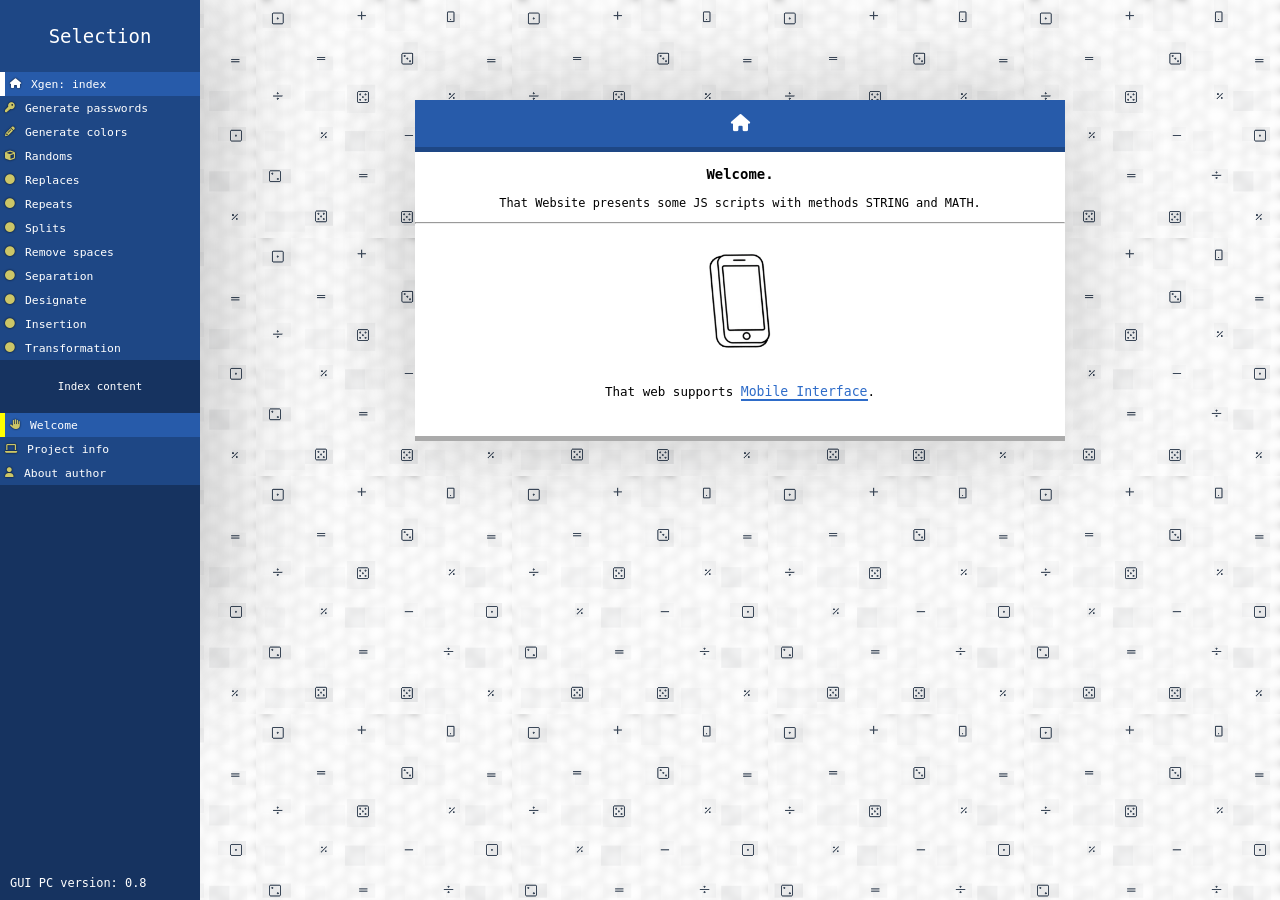
<file: index.html>
<!DOCTYPE html>
<html lang="en">
<head>
    <meta charset="UTF-8">
    <title>Xgen: index</title>
    <link rel="stylesheet" href="css/design.css">
    <link rel="stylesheet" href="css/media.css">
    <link rel="stylesheet" href="css/keyframes.css">

    <!-- SYMBOLS/EMOTICONS PACK -->
    <link rel="stylesheet" href="https://cdnjs.cloudflare.com/ajax/libs/font-awesome/6.5.0/css/all.min.css">
    <link rel="icon" type="image/x-icon" href="icon/icon-2.ico">
</head>
<body>
    <div id="root">

        <!-- PC VERSION MENU -->
        <div class="--navigation prevent-select">

            <div class="--navigation-header">Selection</div>

            <a class="--navigation-button" style="background-color: var(--color-600); border-left: 5px solid white;" href="#">
                <span class="emoticon-blue">
                    <i class="fa-solid fa-house" style="color: white"></i>
                </span>
                <span class="text-content-button" id="location-name"></span>
            </a>

            <a class="--navigation-button" href="deepsites/password-generator.html">
                <div class="-info-content">
                    <div class="info-symbol-box"><span>Methods:<br>Math.random()<br>Math.floor()</span></div>
                    <i class="fa-solid fa-info info-symbol"></i>
                </div>
                <span class="emoticon-yellow">
                    <i class="fa-solid fa-key"></i>
                </span>
                <span class="text-content-button">Generate passwords</span>
            </a>

            <a class="--navigation-button" href="deepsites/colors-generator.html">
            <div class="-info-content">
                    <div class="info-symbol-box"><span>Methods:<br>Math.random()<br>Math.floor()</span></div>
                    <i class="fa-solid fa-info info-symbol"></i>
                </div>
                <span class="emoticon-yellow">
                    <i class="fa-solid fa-pencil"></i>
                </span>
                <span class="text-content-button">Generate colors</span>
            </a>

            <a class="--navigation-button" href="deepsites/randoms.html">
                <div class="-info-content">
                    <div class="info-symbol-box"><span>Methods:<br>Math.random()<br>Math.floor()</span></div>
                    <i class="fa-solid fa-info info-symbol"></i>
                </div>
                <span class="emoticon-yellow">
                    <i class="fa-solid fa-cube"></i>
                </span>
                <span class="text-content-button">Randoms</span>
            </a>

<!--             <div style="width: auto; height: 50px; background-color: var(--color-800)"></div> -->

            <a class="--navigation-button" href="deepsites/replaces.html">
                <div class="-info-content">
                    <div class="info-symbol-box"><span>Methods:<br>Replace()<br>ReplaceAll()</span></div>
                    <i class="fa-solid fa-info info-symbol"></i>
                </div>
                <span class="emoticon-yellow">
                    <i class="fa-solid fa-circle"></i>
                </span>
                <span class="text-content-button">Replaces</span>
            </a>

            <a class="--navigation-button" href="#">
                <div class="-info-content">
                    <div class="info-symbol-box"><span>Methods:<br>Repeat()</span></div>
                    <i class="fa-solid fa-info info-symbol"></i>
                </div>
                <span class="emoticon-yellow">
                    <i class="fa-solid fa-circle"></i>
                </span>
                <span class="text-content-button">Repeats</span>
            </a>

            <a class="--navigation-button" href="#">
                <div class="-info-content">
                    <div class="info-symbol-box"><span>Methods:<br>Contact()</span></div>
                    <i class="fa-solid fa-info info-symbol"></i>
                </div>
                <span class="emoticon-yellow">
                    <i class="fa-solid fa-circle"></i>
                </span>
                <span class="text-content-button">Splits</span>
            </a>

            <a class="--navigation-button" href="#">
                <div class="-info-content">
                    <div class="info-symbol-box"><span>Methods:<br>Trim()<br>TrimStart()<br>TrimEnd()</span></div>
                    <i class="fa-solid fa-info info-symbol"></i>
                </div>
                <span class="emoticon-yellow">
                    <i class="fa-solid fa-circle"></i>
                </span>
                <span class="text-content-button">Remove spaces</span>
            </a>
            <a class="--navigation-button" href="#">
                <div class="-info-content">
                    <div class="info-symbol-box"><span>Methods:<br>Split()</span></div>
                    <i class="fa-solid fa-info info-symbol"></i>
                </div>
                <span class="emoticon-yellow">
                    <i class="fa-solid fa-circle"></i>
                </span>
                <span class="text-content-button">Separation</span>
            </a>
            <a class="--navigation-button" href="#">
                <div class="-info-content">
                    <div class="info-symbol-box"><span>Methods:<br>Slice()</span></div>
                    <i class="fa-solid fa-info info-symbol"></i>
                </div>
                <span class="emoticon-yellow">
                    <i class="fa-solid fa-circle"></i>
                </span>
                <span class="text-content-button">Designate</span>
            </a>
            <a class="--navigation-button" href="#">
                <div class="-info-content">
                    <div class="info-symbol-box"><span>Methods:<br>PadStart()<br>PadEnd()</span></div>
                    <i class="fa-solid fa-info info-symbol"></i>
                </div>
                <span class="emoticon-yellow">
                    <i class="fa-solid fa-circle"></i>
                </span>
                <span class="text-content-button">Insertion</span>
            </a>

            <a class="--navigation-button" href="#">
                <div class="-info-content">
                    <div class="info-symbol-box"><span>:<br>toUpperCase()<br>toLowerCase()</span></div>
                    <i class="fa-solid fa-info info-symbol"></i>
                </div>
                <span class="emoticon-yellow">
                    <i class="fa-solid fa-circle"></i>
                </span>
                <span class="text-content-button">Transformation</span>
            </a>

            <div class="--navigation-index-content" style="width: auto; padding: 20px; background-color: var(--color-800); color: white; text-align: center;">Index content</div>

            <a class="--navigation-button" id="bookmark-1">
                <span class="emoticon-yellow">
                    <i class="fa-solid fa-hand"></i>
                </span>
                <span class="text-content-button">Welcome</span>
            </a>

            <a class="--navigation-button" id="bookmark-2">
                <span class="emoticon-yellow">
                    <i class="fa-solid fa-laptop"></i>
                </span>
                <span class="text-content-button">Project info</span>
            </a>

            <a class="--navigation-button" id="bookmark-3">
                <span class="emoticon-yellow">
                    <i class="fa-solid fa-user"></i>
                </span>
                <span class="text-content-button">About author</span>
            </a>

            <div class="--navigation-cuts" style="width: auto; height: 170px; background-color: var(--color-800)"></div>


            <div class="--navigation-background-panel">
                <div class="--navigation-gui-info">
                    <span id="version-pc"></span>
                </div>
            </div>

        </div>

        <!-- MOBLIE VERSION MENU -->
        <div class="--navigation-moblie prevent-select" id="window-menu">

            <div class="--navigation-mobile-header">Selection</div>

            <div class="--navigation-mobile-close-button" onclick="MenuClose()">
                <i class="fa-solid fa-close"></i>
                <span class="text-content-button">Close menu</span>
            </div>

            <a class="--navigation-mobile-button" style="background-color: var(--color-600); border-left: 5px solid white;" href="#">
                <span class="emoticon-blue">
                    <i class="fa-solid fa-circle" style="color: white"></i>
                </span>
                <span class="text-content-button" id="mobile-location-name"></span>
            </a>

            <a class="--navigation-mobile-button" href="deepsites/password-generator.html">
                <span class="emoticon-yellow">
                    <i class="fa-solid fa-key"></i>
                </span>
                <span class="text-content-button">Generate passwords</span>
            </a>

            <a class="--navigation-mobile-button" href="deepsites/colors-generator.html">
                <span class="emoticon-yellow">
                    <i class="fa-solid fa-pencil"></i>
                </span>
                <span class="text-content-button">Generate colors</span>
            </a>

            <a class="--navigation-mobile-button" href="deepsites/randoms.html">
                <span class="emoticon-yellow">
                    <i class="fa-solid fa-cube"></i>
                </span>
                <span class="text-content-button">Random words</span>
            </a>

            <div style="width: auto; height: 50px; background-color: var(--color-800)"></div>

            <a class="--navigation-mobile-button" href="#">
                <span class="emoticon-yellow">
                    <i class="fa-solid fa-circle"></i>
                </span>
                <span class="text-content-button">Replaces</span>
            </a>

            <a class="--navigation-mobile-button" href="#">
                <span class="emoticon-yellow">
                    <i class="fa-solid fa-circle"></i>
                </span>
                <span class="text-content-button">Repeats</span>
            </a>

            <a class="--navigation-mobile-button" href="#">
                <span class="emoticon-yellow">
                    <i class="fa-solid fa-circle"></i>
                </span>
                <span class="text-content-button">Splits</span>
            </a>

            <div style="width: auto; height: 50px; background-color: var(--color-800)"></div>

            <a class="--navigation-mobile-button" id="bookmark-mobile-1">
                <span class="emoticon-yellow">
                    <i class="fa-solid fa-hand"></i>
                </span>
                <span class="text-content-button">Welcome</span>
            </a>

            <a class="--navigation-mobile-button" id="bookmark-mobile-2">
                <span class="emoticon-yellow">
                    <i class="fa-solid fa-laptop"></i>
                </span>
                <span class="text-content-button">Project info</span>
            </a>

            <a class="--navigation-mobile-button" id="bookmark-mobile-3">
                <span class="emoticon-yellow">
                    <i class="fa-solid fa-user"></i>
                </span>
                <span class="text-content-button">About author</span>
            </a>

            <div class="--navigation-mobile-gui-info">
                <span id="version-mobile"></span>
            </div>

        </div>

        <!-- INDEX -->
        <div class="--index-page">
            <div class="--index-container" id="page-1" style="display: block">
                <div class="--index-page-header-box prevent-select"><i class="fa-solid fa-house --header-box-float-right" style="color: white;"></i>
                    <div class="--navigation-mobile-open-button" onclick="MenuOpen()">
                        <i class="fa-solid fa-book"></i>
                    </div>
                </div>

                <div class="--index-content-box prevent-select">

                    <h3>Welcome.</h3>
                    <p>That Website presents some JS scripts with methods STRING and MATH.</p>
                    <hr>
                    <div class="--index-pc-info">
                        <img src="img/smartphone.png">
                        <p>That web supports <span class="light-text">Mobile Interface</span>.</p>
                    </div>
                </div>
            </div>

            <div class="--index-container" id="page-2" style="display: none">
                <div class="--index-page-header-box prevent-select"><i class="fa-solid fa-house --header-box-float-right" style="color: white;"></i>
                    <div class="--navigation-mobile-open-button" onclick="MenuOpen()">
                        <i class="fa-solid fa-book"></i>
                    </div>
                </div>

                <div class="--index-content-box prevent-select">

                    <h3>About Project</h3>
                    <p>Project make for <span class="light-text">Websites Lessons</span>.</p>
                    <p>Time of making:  <i id="project-make-time"></i>.</p>
                </div>
            </div>

            <div class="--index-container" id="page-3" style="display: none">
                <div class="--index-page-header-box prevent-select"><i class="fa-solid fa-user --header-box-float-right" style="color: white;"></i>
                    <div class="--navigation-mobile-open-button" onclick="MenuOpen()">
                        <i class="fa-solid fa-book"></i>
                    </div>
                </div>

                <div class="--index-content-box prevent-select">
                    <p>Website made by <b>Etniqelios</b></p>
                    <p style="text-align: left; padding-left: 25px;">Contact:</p>
                    <p style="align-items: center; display: flex; justify-content: left; padding-left: 25px;">
                        <img src="img/fluxer.png" alt="Fluxer" title="Fluxer" width="25px;">
                        <span style="margin-left: 5px;">etniqelios#9593</span>
                    </p>
                    <p style="align-items: center; display: flex; justify-content: left; padding-left: 25px;">
                        <img src="img/protonmail.png" alt="Proton Mail" title="Fluxer" width="25px;">
                        <span style="margin-left: 5px;"><a href="mailto:unsafetycube@proton.me">unsafetycube@proton.me</a></span>
                    </p>
                </div>
            </div>

        </div>

        <!-- SCRIPTS -->
        <script src="js/toggle-menu.js"></script>
        <script src="js/infos.js"></script>
        <script src="js/title-reader.js"></script>
        <script src="js/three-change-page.js"></script>

        <div class="--footer prevent-select"></div>
    </div>
</body>
</html>
</file>
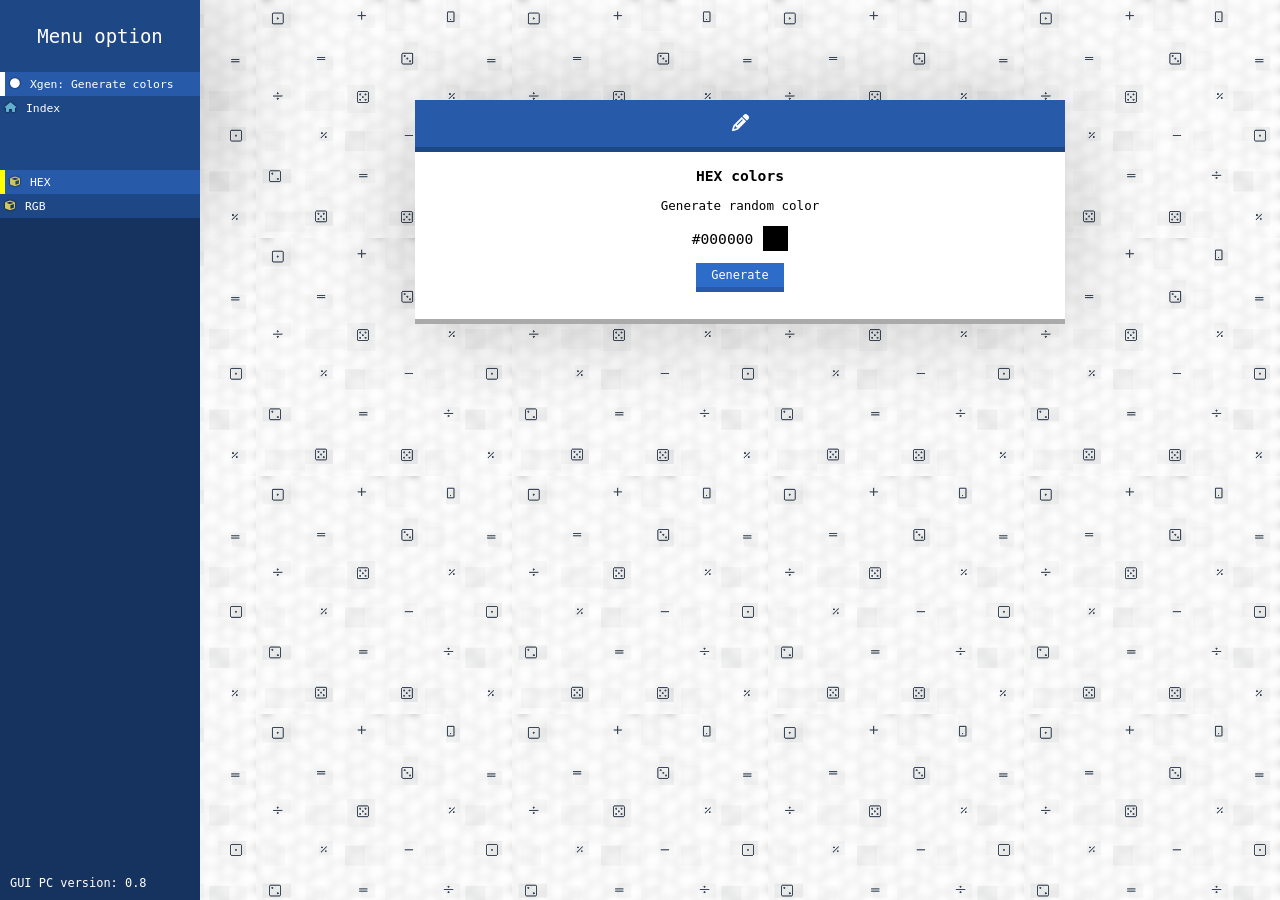
<file: deepsites/colors-generator.html>
<!DOCTYPE html>
<html lang="en">
<head>
    <meta charset="UTF-8">
    <title>Xgen: Generate colors</title>
    <link rel="stylesheet" href="../css/design.css">
    <link rel="stylesheet" href="../css/media.css">
    <link rel="stylesheet" href="../css/keyframes.css">

    <!-- SYMBOLS/EMOTICONS PACK -->
    <link rel="stylesheet" href="https://cdnjs.cloudflare.com/ajax/libs/font-awesome/6.5.0/css/all.min.css">
    <link rel="icon" type="image/x-icon" href="../icon/icon-2.ico">
</head>
<body>
    <div id="root">

        <!-- PC VERSION MENU -->
        <div class="--navigation prevent-select">

            <div class="--navigation-header">Menu option</div>

            <a class="--navigation-button" style="background-color: var(--color-600); border-left: 5px solid white;" href="#">
                <span class="emoticon-blue">
                    <i class="fa-solid fa-circle" style="color: white"></i>
                </span>
                <span class="text-content-button" id="location-name"></span>
            </a>

            <a class="--navigation-button" href="../index.html">
                <span class="emoticon-blue">
                    <i class="fa-solid fa-house"></i>
                </span>
                <span class="text-content-button">Index</span>
            </a>

            <div style="width: auto; height: 50px;"></div>

            <a class="--navigation-button" id="bookmark-1">
                <span class="emoticon-yellow">
                    <i class="fa-solid fa-cube"></i>
                </span>
                <span class="text-content-button">HEX</span>
            </a>
            <a class="--navigation-button"   id="bookmark-2">
                <span class="emoticon-yellow">
                    <i class="fa-solid fa-cube"></i>
                </span>
                <span class="text-content-button">RGB</span>
            </a>



            <!-- ALL PC LINKS -->

            <!--

EXAMPLE LOCATION

<a class="--navigation-button" style="background-color: var(--color-600); border-left: 5px solid white;" href="#">
<span class="emoticon-house">
    <i class="fa-solid fa-house" style="color: white"></i>
</span>
<span class="text-content-button">Index</span>
</a>

-->

            <div class="--navigation-background-panel">
                <div class="--navigation-gui-info">
                    <span id="version-pc"></span>
                </div>
            </div>

        </div>

        <!-- MOBLIE VERSION MENU -->
        <div class="--navigation-moblie prevent-select" id="window-menu">

            <div class="--navigation-mobile-header">Menu option</div>

            <div class="--navigation-mobile-close-button" onclick="MenuClose()">
                <i class="fa-solid fa-close"></i>
                <span class="text-content-button">Close menu</span>
            </div>

            <a class="--navigation-mobile-button" style="background-color: var(--color-600); border-left: 5px solid white;" href="#">
                <span class="emoticon-blue">
                    <i class="fa-solid fa-circle" style="color: white"></i>
                </span>
                <span class="text-content-button" id="mobile-location-name"></span>
            </a>

            <a class="--navigation-mobile-button" href="../index.html">
                <span class="emoticon-blue">
                    <i class="fa-solid fa-house"></i>
                </span>
                <span class="text-content-button">Index</span>
            </a>

            <div style="width: auto; height: 50px;"></div>

            <a class="--navigation-mobile-button" id="bookmark-mobile-1">
                <span class="emoticon-yellow">
                    <i class="fa-solid fa-cube"></i>
                </span>
                <span class="text-content-button">HEX</span>
            </a>
            <a class="--navigation-mobile-button" id="bookmark-mobile-2">
                <span class="emoticon-yellow">
                    <i class="fa-solid fa-cube"></i>
                </span>
                <span class="text-content-button">RGB</span>
            </a>

            <!-- ALL MOBLIE LINKS -->

            <div class="--navigation-mobile-gui-info">
                <span id="version-mobile"></span>
            </div>

        </div>

        <!-- CONTENT -->
        <div class="--index-page">
            <div class="--index-container" id="page-1" style="display: block">

                <div class="--index-page-header-box prevent-select">
                    <i class="fa-solid fa-pencil --header-box-float-right" style="color: white;"></i>
                    <div class="--navigation-mobile-open-button" onclick="MenuOpen()">
                        <i class="fa-solid fa-book"></i>
                    </div>
                </div>

                <div class="--index-content-box">
                    <div class="prevent-select">
                        <h3>HEX colors</h3>
                        <p>Generate random color</p>
                    </div>
                    <div style="align-items: center; display: flex; justify-content: center; gap: 10px;">
                        <div id="hex-color-output"></div>
                        <div id="hex-color-box" class="color-box"></div>
                    </div>
                </div>

                <div class="--page-footer-box prevent-select">
                    <button onclick="TryGenerateHEX()">Generate</button>
                </div>

            </div>
            <div class="--index-container" id="page-2" style="display: none">

                <div class="--index-page-header-box prevent-select">
                    <i class="fa-solid fa-pencil --header-box-float-right" style="color: white;"></i>
                    <div class="--navigation-mobile-open-button" onclick="MenuOpen()">
                        <i class="fa-solid fa-book"></i>
                    </div>
                </div>

                <div class="--index-content-box">
                    <div class="prevent-select">
                        <h3>RGB colors</h3>
                        <p>Generate random color:</p>
                    </div>
                    <div style="align-items: center; display: flex; justify-content: center; gap: 10px;">
                        <div id="rgb-color-output"></div>
                        <div id="rgb-color-box" class="color-box"></div>
                    </div>
                </div>

                <div class="--page-footer-box prevent-select">
                    <button onclick="TryGenerateRGB()">Generate</button>
                </div>
            </div>
        </div>

        <!-- SCRIPTS -->
        <script src="../js/toggle-menu.js"></script>
        <script src="../js/infos.js"></script>
        <script src="../js/title-reader.js"></script>
        <script src="../js/generate-hex-color.js"></script>
        <script src="../js/generate-rgb.js"></script>
        <script src="../js/two-change-page.js"></script>

        <div class="--footer prevent-select"></div>
    </div>
</body>
</html>
</file>
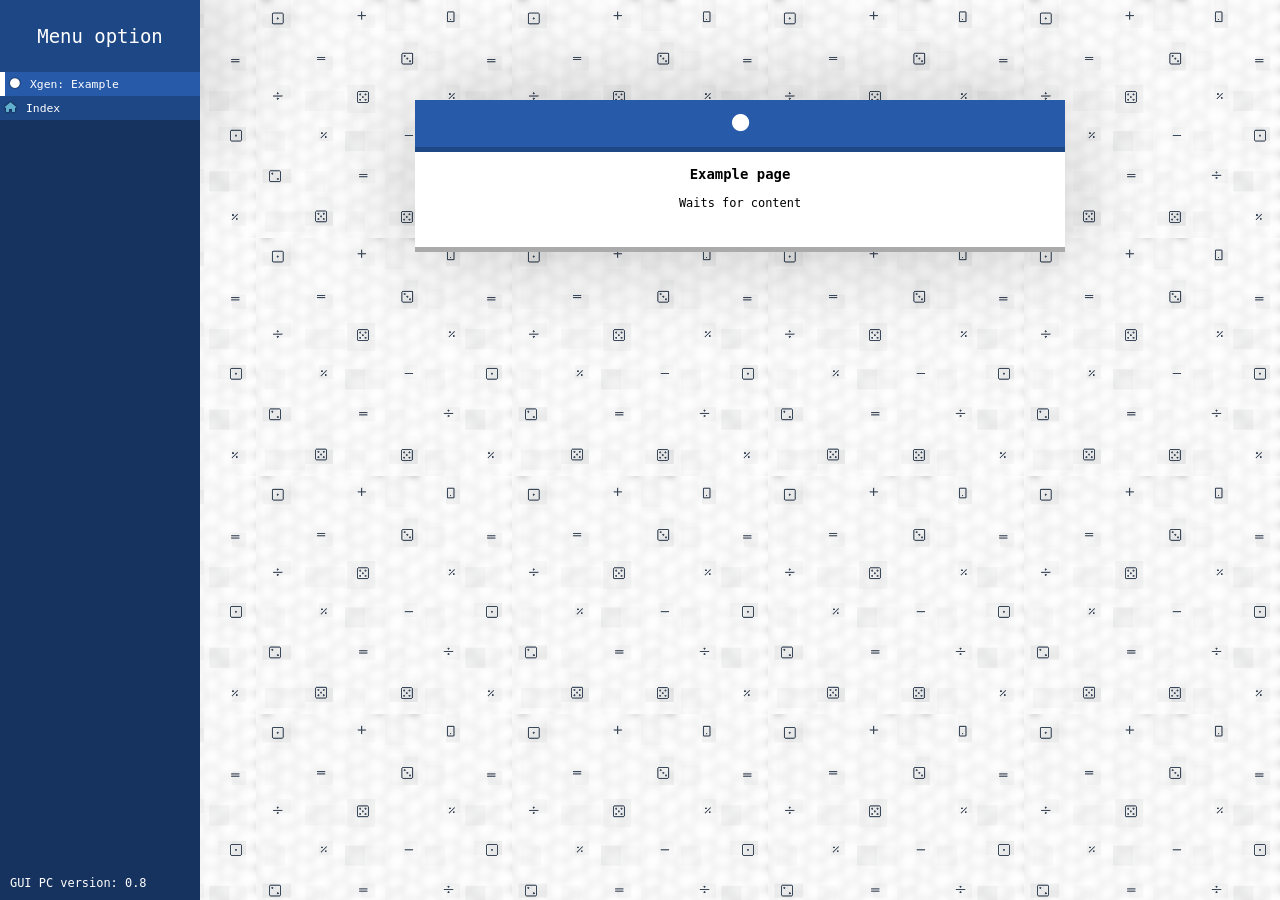
<file: deepsites/example.html>
<!DOCTYPE html>
<html lang="en">
<head>
    <meta charset="UTF-8">
    <title>Xgen: Example</title>
    <link rel="stylesheet" href="../css/design.css">
    <link rel="stylesheet" href="../css/media.css">
    <link rel="stylesheet" href="../css/keyframes.css">

    <!-- SYMBOLS/EMOTICONS PACK -->
    <link rel="stylesheet" href="https://cdnjs.cloudflare.com/ajax/libs/font-awesome/6.5.0/css/all.min.css">
    <link rel="icon" type="image/x-icon" href="../icon/icon-2.ico">
</head>
<body>
    <div id="root">

        <!-- PC VERSION MENU -->
        <div class="--navigation prevent-select">

            <div class="--navigation-header">Menu option</div>

            <a class="--navigation-button" style="background-color: var(--color-600); border-left: 5px solid white;" href="#">
                <span class="emoticon-blue">
                    <i class="fa-solid fa-circle" style="color: white"></i>
                </span>
                <span class="text-content-button" id="location-name"></span>
            </a>

            <a class="--navigation-button" href="../index.html">
                <span class="emoticon-blue">
                    <i class="fa-solid fa-house"></i>
                </span>
                <span class="text-content-button">Index</span>
            </a>

            <!-- ALL PC LINKS -->

            <!--

                EXAMPLE LOCATION

            <a class="--navigation-button" style="background-color: var(--color-600); border-left: 5px solid white;" href="#">
                <span class="emoticon-house">
                    <i class="fa-solid fa-house" style="color: white"></i>
                </span>
                <span class="text-content-button">Index</span>
            </a>

            -->

            <div class="--navigation-background-panel">
                <div class="--navigation-gui-info">
                    <span id="version-pc"></span>
                </div>
            </div>

        </div>

        <!-- MOBLIE VERSION MENU -->
        <div class="--navigation-moblie prevent-select" id="window-menu">

            <h1>Menu selector</h1>

            <div class="--navigation-mobile-close-button" onclick="MenuClose()">
                <i class="fa-solid fa-close"></i>
                <span class="text-content-button">Close menu</span>
            </div>

            <a class="--navigation-mobile-button" style="background-color: var(--color-600); border-left: 5px solid white;" href="#">
                <span class="emoticon-blue">
                    <i class="fa-solid fa-circle" style="color: white"></i>
                </span>
                <span class="text-content-button" id="mobile-location-name"></span>
            </a>

            <a class="--navigation-mobile-button" href="../index.html">
                <span class="emoticon-blue">
                    <i class="fa-solid fa-house"></i>
                </span>
                <span class="text-content-button">Index</span>
            </a>

            <!-- ALL MOBLIE LINKS -->

            <div class="--navigation-mobile-gui-info">
                <span id="version-mobile"></span>
            </div>

        </div>

        <!-- CONTENT -->
        <div class="--index-page">
            <div class="--index-container" id="page1" style="display: block">
                <div class="--index-page-header-box prevent-select">
                    <i class="fa-solid fa-circle --header-box-float-right" style="color: white;"></i>
                    <div class="--navigation-mobile-open-button" onclick="MenuOpen()">
                        <i class="fa-solid fa-book"></i>
                    </div>
                </div>

                <div class="--index-content-box prevent-select">
                    <h3>Example page</h3>
                    <p>Waits for content</p>
                </div>
            </div>
        </div>

        <!-- SCRIPTS -->
        <script src="../js/toggle-menu.js"></script>
        <script src="../js/infos.js"></script>
        <script src="../js/title-reader.js"></script>

        <div class="--footer prevent-select"></div>
    </div>
</body>
</html>
</file>
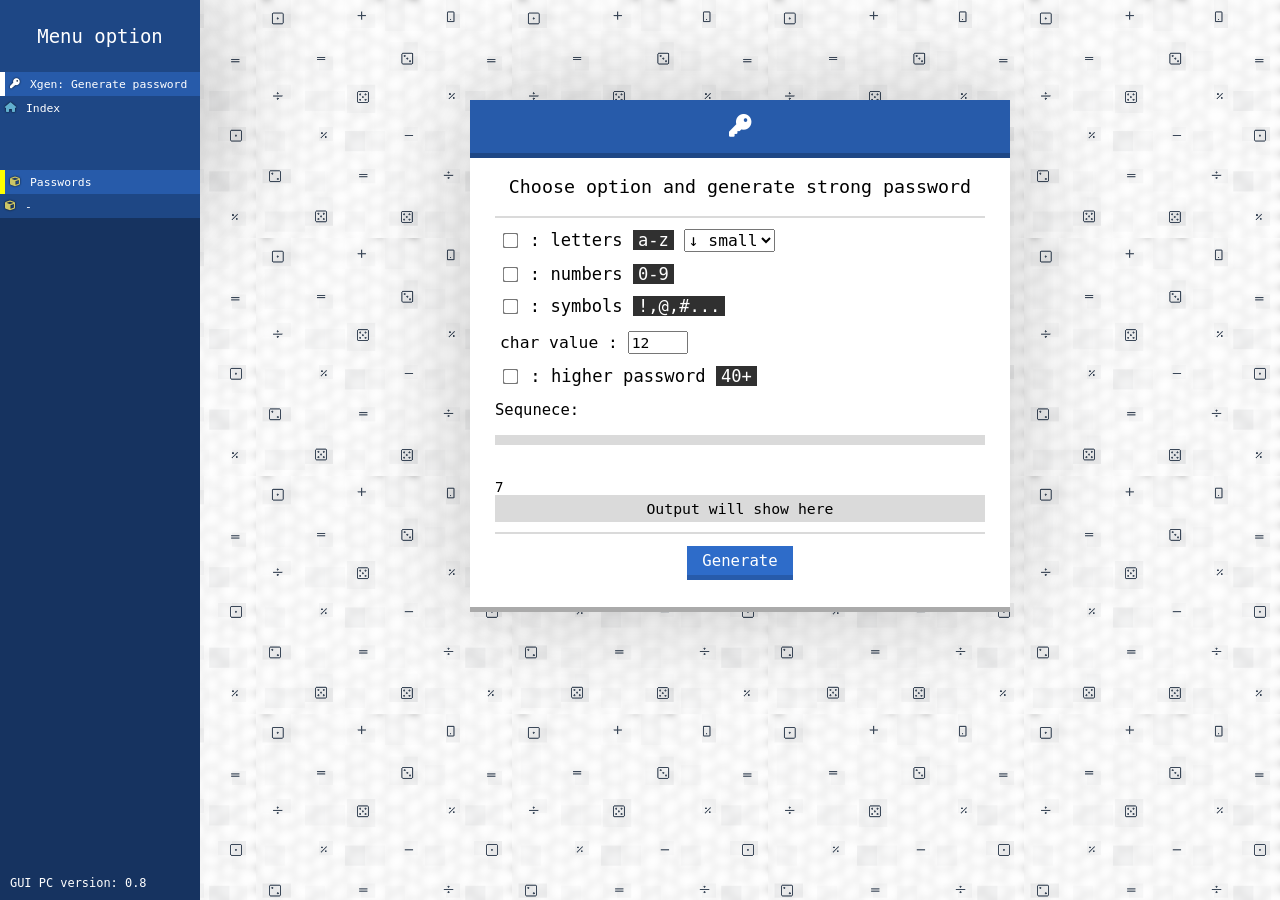
<file: deepsites/password-generator.html>
<!DOCTYPE html>
<html lang="en">
<head>
    <meta charset="UTF-8">
    <title>Xgen: Generate password</title>
    <link rel="stylesheet" href="../css/design.css">
    <link rel="stylesheet" href="../css/media.css">
    <link rel="stylesheet" href="../css/keyframes.css">

    <!-- SYMBOLS/EMOTICONS PACK -->
    <link rel="stylesheet" href="https://cdnjs.cloudflare.com/ajax/libs/font-awesome/6.5.0/css/all.min.css">
    <link rel="icon" type="image/x-icon" href="../icon/icon-2.ico">
</head>
<body>
    <div id="root">

        <!-- PC VERSION MENU -->
        <div class="--navigation prevent-select">

            <div class="--navigation-header">Menu option</div>

            <a class="--navigation-button" style="background-color: var(--color-600); border-left: 5px solid white;" href="#">
                <span class="emoticon-blue">
                    <i class="fa-solid fa-key" style="color: white"></i>
                </span>
                <span class="text-content-button" id="location-name"></span>
            </a>

            <a class="--navigation-button" href="../index.html">
                <span class="emoticon-blue">
                    <i class="fa-solid fa-house"></i>
                </span>
                <span class="text-content-button">Index</span>
            </a>

            <div style="width: auto; height: 50px;"></div>

            <a class="--navigation-button" id="bookmark-1">
                <span class="emoticon-yellow">
                    <i class="fa-solid fa-cube"></i>
                </span>
                <span class="text-content-button">Passwords</span>
            </a>

            <a class="--navigation-button"   id="bookmark-2">
                <span class="emoticon-yellow">
                    <i class="fa-solid fa-cube"></i>
                </span>
                <span class="text-content-button">-</span>
            </a>


            <!-- ALL PC LINKS -->

            <div class="--navigation-background-panel">
                <div class="--navigation-gui-info">
                    <span id="version-pc"></span>
                </div>
            </div>

        </div>

        <!-- MOBLIE VERSION MENU -->
        <div class="--navigation-moblie prevent-select" id="window-menu">

            <div class="--navigation-mobile-header">Menu option</div>

            <div class="--navigation-mobile-close-button" onclick="MenuClose()">
                <i class="fa-solid fa-close"></i>
                <span class="text-content-button">Close menu</span>
            </div>

            <a class="--navigation-mobile-button" style="background-color: var(--color-600); border-left: 5px solid white;" href="#">
                <span class="emoticon-blue">
                    <i class="fa-solid fa-circle" style="color: white"></i>
                </span>
                <span class="text-content-button" id="mobile-location-name"></span>
            </a>

            <a class="--navigation-mobile-button" href="../index.html">
                <span class="emoticon-blue">
                    <i class="fa-solid fa-house"></i>
                </span>
                <span class="text-content-button">Index</span>
            </a>

            <div style="width: auto; height: 50px;"></div>

            <a class="--navigation-mobile-button" id="bookmark-mobile-1">
                <span class="emoticon-yellow">
                    <i class="fa-solid fa-cube"></i>
                </span>
                <span class="text-content-button">Passwords</span>
            </a>

            <a class="--navigation-mobile-button" id="bookmark-mobile-2">
                <span class="emoticon-yellow">
                    <i class="fa-solid fa-cube"></i>
                </span>
                <span class="text-content-button">-</span>
            </a>

            <!-- ALL MOBLIE LINKS -->

            <div class="--navigation-mobile-gui-info">
                <span id="version-mobile"></span>
            </div>

        </div>

        <!-- XGEN-INATOR -->
        <div class="--xgen-inator-page">
            <div class="--xgen-container" id="page-1" style="display: block">
                <div class="--page-header-box prevent-select">
                    <i class="fa-solid fa-key --header-box-float-right" style="color: white;"></i>
                    <div class="--navigation-mobile-open-button" onclick="MenuOpen()">
                        <i class="fa-solid fa-book"></i>
                    </div>
                </div>
                <div class="prevent-select">
                    <p>Choose option and generate strong password</p>
                </div>
                <div class="--page-option-box">
                    <div class="prevent-select">
                        <div class="--label-margin">
                            <label><input type="checkbox" id="letters-enabled">
                                <span>: letters </span>
                                <span class="box-info">a-z</span>
                            </label>
                            <select class="prevent-select" id="select-option">
                                <option value="1" default>&#8595; small</option>
                                <option value="2">&#8593; big</option>
                                <option value="3">⚄ mixed</option>
                            </select>
                        </div>
                        <div class="--label-margin">
                            <label>
                                <input type="checkbox" id="numbers-enabled" class="prevent-select">
                                <span>: numbers </span>
                                <span class="box-info">0-9</span>
                            </label>
                        </div>
                        <div class="--label-margin">
                            <label>
                                <input type="checkbox" id="symbols-enabled" class="prevent-select">
                                <span>: symbols </span><span class="box-info">!,@,#...</span>
                            </label>
                        </div>
                        <div class="--label-margin">
                            <label>char value :
                                <input type="number" min="1" max="999" value="12" id="max-lenght">
                            </label>
                        </div>
                        <div class="--label-margin">
                            <label>
                                <input type="checkbox" id="enable-huge-gen"><span> : higher password </span><span class="box-info">40+</span>
                            </label>
                        </div>
                        <p>Sequnece:</p>
                        <div class="box-text" id="sequence-gen-show"></div>
                        <br>
                        <br>
                    </div>7
                    <div class="box-text" id="password-output">Output will show here</div>
                    <span class="box-comment prevent-select" id="password-info"></span>
                </div>
                <div class="--page-footer-box prevent-select">
                    <button onclick="TryGeneratePass()">Generate</button>
                </div>
            </div>

             <div class="--index-container" id="page-2" style="display: none">
                <div class="--index-page-header-box prevent-select">
                    <i class="fa-solid fa-key --header-box-float-right" style="color: white;"></i>
                    <div class="--navigation-mobile-open-button" onclick="MenuOpen()">
                        <i class="fa-solid fa-book"></i>
                    </div>
                </div>

                <div class="--index-content-box prevent-select">
                    <h3>Generate something </h3>
                    <p>I don't know yet what</p>
                    <hr>
                </div>
            </div>

        </div>
        <!-- SCRIPTS -->
        <script src="../js/generate-password.js"></script>
        <script src="../js/infos.js"></script>
        <script src="../js/toggle-menu.js"></script>
        <script src="../js/title-reader.js"></script>
        <script src="../js/two-change-page.js"></script>
        >
        <div class="--footer prevent-select"></div>
    </div>
</body>
</html>
</file>
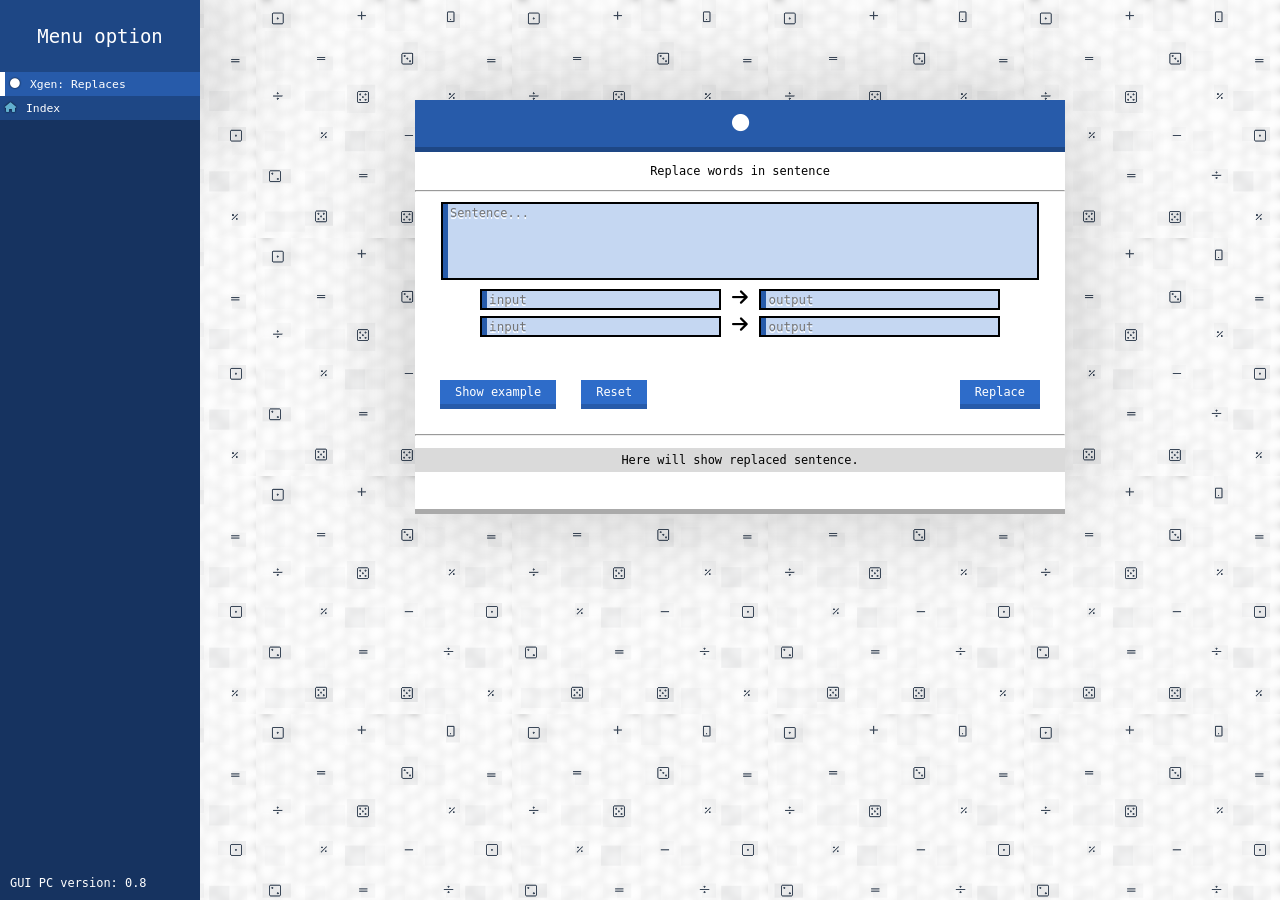
<file: deepsites/replaces.html>
<!DOCTYPE html>
<html lang="en">
<head>
    <meta charset="UTF-8">
    <title>Xgen: Replaces</title>
    <link rel="stylesheet" href="../css/design.css">
    <link rel="stylesheet" href="../css/media.css">
    <link rel="stylesheet" href="../css/keyframes.css">

    <!-- SYMBOLS/EMOTICONS PACK -->
    <link rel="stylesheet" href="https://cdnjs.cloudflare.com/ajax/libs/font-awesome/6.5.0/css/all.min.css">
    <link rel="icon" type="image/x-icon" href="../icon/icon-2.ico">
</head>
<body>
    <div id="root">

        <!-- PC VERSION MENU -->
        <div class="--navigation prevent-select">

            <div class="--navigation-header">Menu option</div>

            <a class="--navigation-button" style="background-color: var(--color-600); border-left: 5px solid white;" href="#">
                <span class="emoticon-blue">
                    <i class="fa-solid fa-circle" style="color: white"></i>
                </span>
                <span class="text-content-button" id="location-name"></span>
            </a>

            <a class="--navigation-button" href="../index.html">
                <span class="emoticon-blue">
                    <i class="fa-solid fa-house"></i>
                </span>
                <span class="text-content-button">Index</span>
            </a>

            <!-- ALL PC LINKS -->

            <!--

                EXAMPLE LOCATION

            <a class="--navigation-button" style="background-color: var(--color-600); border-left: 5px solid white;" href="#">
                <span class="emoticon-house">
                    <i class="fa-solid fa-house" style="color: white"></i>
                </span>
                <span class="text-content-button">Index</span>
            </a>

            -->

            <div class="--navigation-background-panel">
                <div class="--navigation-gui-info">
                    <span id="version-pc"></span>
                </div>
            </div>

        </div>

        <!-- MOBLIE VERSION MENU -->
        <div class="--navigation-moblie prevent-select" id="window-menu">

            <h1>Menu selector</h1>

            <div class="--navigation-mobile-close-button" onclick="MenuClose()">
                <i class="fa-solid fa-close"></i>
                <span class="text-content-button">Close menu</span>
            </div>

            <a class="--navigation-mobile-button" style="background-color: var(--color-600); border-left: 5px solid white;" href="#">
                <span class="emoticon-blue">
                    <i class="fa-solid fa-circle" style="color: white"></i>
                </span>
                <span class="text-content-button" id="mobile-location-name"></span>
            </a>

            <a class="--navigation-mobile-button" href="../index.html">
                <span class="emoticon-blue">
                    <i class="fa-solid fa-house"></i>
                </span>
                <span class="text-content-button">Index</span>
            </a>

            <!-- ALL MOBLIE LINKS -->

            <div class="--navigation-mobile-gui-info">
                <span id="version-mobile"></span>
            </div>

        </div>

        <!-- CONTENT -->
        <div class="--index-page">
            <div class="--index-container" id="page1" style="display: block">
                <div class="--index-page-header-box prevent-select">
                    <i class="fa-solid fa-circle --header-box-float-right" style="color: white;"></i>
                    <div class="--navigation-mobile-open-button" onclick="MenuOpen()">
                        <i class="fa-solid fa-book"></i>
                    </div>
                </div>

                <div class="--index-content-box prevent-select">
                    <p>Replace words in sentence</p>
                    <hr>
                    <textarea placeholder="Sentence..." class="--index-textarea textarea-words " id="textarea-1"></textarea>
                    <div style="justify-content: center;">
                        <input type="text" class="input-words" placeholder="input" id="input-1-1">
                        <i class="fa-solid fa-arrow-right"></i>
                        <input type="text" class="input-words" placeholder="output" id="output-1-2"><br>
                        <input type="text" class="input-words" placeholder="input" id="input-2-1">
                        <i class="fa-solid fa-arrow-right"></i>
                        <input type="text" class="input-words" placeholder="output" id="output-2-2">
                    </div>
                    <br><button style="float: left; margin: 25px;" onclick="Example()">Show example</button>
                    <button style="float: left; margin: 25px; margin-left: 0;" onclick="Reset()">Reset</button>
                    <button style="float: right; margin: 25px;" onclick="Replace()">Replace</button>

                    <hr style="clear: both;">
                    <p class="box-text" id="output-replaced-words">Here will show replaced sentence.</p>
                </div>
            </div>
        </div>

        <!-- SCRIPTS -->
        <script src="../js/toggle-menu.js"></script>
        <script src="../js/infos.js"></script>
        <script src="../js/title-reader.js"></script>
        <script src="../js/replace-words.js"></script>

        <div class="--footer prevent-select"></div>
    </div>
</body>
</html>
</file>
<file: css/design.css>
/* ROOT\* */

:root {
    --color-50: #EAF1FA;
    --color-100: #C5D7F2;
    --color-200: #9FBDE9;
    --color-300: #7AA3E1;
    --color-400: #5589D8;
    --color-500: #2E6CC9;
    --color-600: #275BAA;
    --color-700: #1E4785;
    --color-800: #163360;
    --color-900: #0D1F3A;
    --color-950: #050B15;

    --black-50: #F2F2F2;
    --black-100: #DADADA;
    --black-200: #C2C2C2;
    --black-300: #AAAAAA;
    --black-400: #919191;
    --black-500: #797979;
    --black-600: #616161;
    --black-700: #494949;
    --black-800: #303030;
    --black-900: #181818;
    --black-950: #000000;

    --green-50: #EDF9EC;
    --green-100: #CDEEC9;
    --green-200: #ACE2A6;
    --green-300: #8CD784;
    --green-400: #6CCC61;
    --green-500: #48B83B;
    --green-600: #3E9E33;
    --green-700: #307B28;
    --green-800: #23591D;
    --green-900: #153611;
    --green-950: #081306;
    /*
     * https://htmlcolorcodes.com/
     */
}

* {
    font-family: monospace;
    font-size: 105%;
}



/* OTHERS */

.prevent-select {
    -webkit-user-select: none; /* Safari */
    -ms-user-select: none; /* IE 10 and IE 11 */
    user-select: none; /* Standard syntax */

    /*
     * https://www.w3schools.com/howto/howto_css_disable_text_selection.asp
     */
}

/* BASIC MARKERS */

body {
    margin: 0;
    background-image: url(../img/background-dry.png);
    background-size: 20%;
}

button {
    margin: 2px;
    background-color: var(--color-500);
    color: white;
    border: none;
    font-size: 90%;
    padding: 5px 15px 5px 15px;
    border-right: none;
    border-top: none;
    border-left: none;
    border-bottom: 5px solid var(--color-600);
}

button:hover {
    background-color: var(--color-400);
    border-bottom: 5px solid var(--color-500);
    cursor: pointer;
}


input {
    margin-top: 15px;
    font-size: 90%;
    text-shadow: 0 2px 0 white;


}

input[type=checkbox] {
    scale: 1.2;
    position: relative;
    top: 1px;
}

label {
    border-left: 5px solid transparent;
}

label:hover {
    cursor: pointer;
    border-left: 5px solid var(--green-400);
    background-color: var(--green-200);
}

/* MIXED */

label:hover .box-info {
    color: var(--green-300);
}

/* CLASSES */


.root {
    display: flex;
}

.--label-margin {
    margin: 0;
}

.--navigation {
    background: var(--color-700);
    font-size: 120%;
    box-shadow: 0 0 128px 0 #00000044;
    min-height: 50px;
    width: 350px;
    float: left;
}

.--navigation-moblie {
    height: 100%;
    position: fixed;
    width: 800px;
    background: var(--color-700);
    z-index: 20;
}

.--navigation-moblie h1 {
    text-align: center;
    display: flex;
    justify-self: center;
    color: white;
    scale: 200%;
    margin-top: 75px;
}

.--navigation-mobile-button {
    padding: 20px;
    color: black;
    text-decoration: none;
    width: auto;
    display: flex;
    align-items: center ;
    font-size: 200%;
    color: white;
}

.--navigation-mobile-close-button {
    padding: 20px;
    background: white;
    width: auto;
    font-size: 200%;
}

.--navigation-mobile-open-button {
    padding: 10px;
    background: var(--color-500);
    color: white;
    width: 80px;
    float: left;
    font-size: 180%;
    cursor: pointer;
}

.--navigation-mobile-open-button, .--navigation-mobile-close-button, .--navigation-mobile-button, .--navigation-moblie h1, .--navigation-moblie {
    display: none;
}



.--navigation-header {
    padding: 25px;
    height: auto;
    background-color: transparent;
    text-align: center;
    color: white;
}

.--navigation-mobile-header {
    padding: 25px;
    height: auto;
    background-color: transparent;
    text-align: center;
    color: white;
    font-size: 200%;
}

.--navigation-background-panel {
    height: 100%;
    width: 350px;
    background-color: var(--color-800);
    position: fixed;

}

.--navigation-button {
    padding: 12px;
    color: black;
    text-decoration: none;
    width: auto;
    display: flex;
    align-items: center ;
    font-size: 100%;
    color: white;
}

.--navigation-button:hover {
    cursor: pointer;
    background-color: var(--color-600);
    color: white;
}

.--navigation-button:hover .emoticon-key {
    color: white;
}

.--navigation-button:hover .emoticon-house {
    color: white;
}

.--xgen-inator-page {
    display: flex;
    justify-content: center;
}

.--xgen-container {
    background-color: white;

    text-align: center;
    box-shadow: 0 0 98px 0 #00000033;
    width: 50%;
    margin: 100px;
    padding-bottom: 25px;
    border-bottom: 5px solid var(--black-300)
}

.--page-header-box {
    padding: 15px;
    width: auto;
    background-color: var(--color-600);
    border-bottom: 5px solid var(--color-700);
    overflow: hidden;

}

.--page-header-box img {
    width: 40%;
}

.--page-option-box {
    text-align: left;
    margin-left: 25px;
    margin-right: 25px;
    border-bottom: 2px solid var(--black-100);
    border-top: 2px solid var(--black-100);
    height: auto;
    padding-bottom: 10px;
    font-size: 85%;
}

.--page-footer-box {
    margin-top: 10px;
    margin-left: 25px;
    margin-right: 25px;
    height: auto;
}

.box-text {
    background-color: var(--black-100);
    padding: 5px;
    text-align: center;
    overflow: hidden;
    overflow-x: scroll;
}

.box-info {
    background-color: var(--black-800);
    padding-left: 5px;
    padding-right: 5px;
    color: white;
    text-align: center;
    overflow: hidden;
    overflow-x: scroll;
}

.box-comment{
    background-color: transparent;
    padding-left: 5px;
    padding-right: 5px;
    color: red;
    display: flex;
    justify-self: center;
}
.--footer {
    position: fixed;
    bottom: 0;
    left: 0;
    padding: 5px;

}

.emoticon-yellow {
    margin-right: 10px;
    font-size: 70%;
    color: #CCC668;
    text-shadow: 0 0 2px black;
}

.emoticon-blue {
    margin-right: 10px;
    font-size: 70%;
    color: #61AFCF;
    text-shadow: 0 0 2px black;
}

.text-content-button {

}

.--index-page {
    display: flex;
    justify-content: center;
}

.--index-container {
    background: white;
    text-align: center;
    box-shadow: 0 0 98px 0 #00000033;
    width: 650px;
    padding-bottom: 25px;
    height: auto;
    border-bottom: 5px solid var(--black-300);
    margin-top: 100px;

}

.--index-page-header-box {
    padding: 15px;
    width: auto;
    background-color: var(--color-600);
    border-bottom: 5px solid var(--color-700);
    overflow: auto;
}

.--index-content-box {
    padding-top: 0;
}

.--index-content-box p {
    text-wrap: wrap;
    font-size: 90%;
}

.light-text {
    color: var(--color-500);
    border-bottom: 2px solid var(--color-500);
}

.--navigation-mobile-gui-info {
    position: fixed;
    bottom: 0;
    left: 0;
    color: white;
    font-size: 200%;
    margin: 10px;
}

.--navigation-gui-info {
    position: fixed;
    bottom: 0;
    left: 0;
    color: white;
    font-size: 100%;
    margin: 10px;
}

.--header-box-float-right {
    clear: both;
    padding: 0;
}

.color-box {
    height: 25px;
    width: 25px;
    background-color: var(--black-200);
}

.info-symbol {
    position: relative;
    left: 325px;
    border-radius: 2em;
    padding: 2px 8px 2px 8px;
    background-color: white;
    color: black;
    font-size: 80%;
    box-shadow: 0 0 8px 0 black;

}

.info-symbol-box  {
    display: none;
    font-size: 80%;
    position: fixed;
    left: 375px;
    padding: 2px 8px 2px 8px;
    border-radius: 10px;
    box-shadow: 10px 10px 6px 0 #00000022;
    color: black;
    background: white;
    height: auto;
    animation: 0.3s forwards --animation-info-box;
    text-shadow: 12px black;
}

.-info-content {
    width: 0;
    height: 0;
    margin-bottom: 20px;
    display: fixed;
}

.info-symbol-box span {

}

.-info-content:hover .info-symbol-box {
    display: block;
}

.--index-pc-info img {
    width: 45%;
}

.--index-textarea {
    resize: none;
    height: 50px;
    width: 400px;
    font-size: 90%;
}

.input-randoms {
    border: none;
    border-left: 5px solid var(--color-600);
    width: 50px;
    background-color: var(--color-100);
    color: black;
    margin: 5px;
    box-shadow: 0 0 0 2px black;
}

.input-words {
    border: none;
    border-left: 5px solid var(--color-600);
    width: 35%;
    background-color: var(--color-100);
    color: black;
    margin: 5px;
    box-shadow: 0 0 0 2px black;
}


.textarea-words {
    text-shadow: 0 2px 0 white;
    border: none;
    border-left: 5px solid var(--color-600);
    width: 90%;
    background-color: var(--color-100);
    color: black;
    margin: 5px;
    height: 70px;
    box-shadow: 0 0 0 2px black;
}


/* ID'S */
</file>
<file: css/media.css>
.--navigation-cuts {
    display: none;
}





@media (max-width: 1700px) {

    /* BASIC MARKERS */


    /* CLASSES */

    .--index-container {
        font-size: 80%;
    }

    .--index-pc-info img {
        width: 20%;
    }
    .--navigation {
        width: 250px;

    }

    .--navigation-button {
        padding: 10px;
        color: black;
        text-decoration: none;
        width: auto;
        display: flex;
        align-items: center ;
        font-size: 80%;
        color: white;
    }

    .--navigation-gui-info, .--navigation-index-content  {
        font-size: 70%
    }

    .--navigation-background-panel {
        width: 250px;
    }

    .info-symbol {
        left: 230px;
        padding: 2px 7px 2px 7px;
    }

    .info-symbol-box  {
        left: 270px;
    }

    .--navigation-cuts {
        display: block;
    }
}

@media (max-width: 1400px) {

    /* BASIC MARKERS */


    /* CLASSES */

    .--navigation {
        width: 200px;

    }

    .--navigation-button {
        padding: 5px;
        color: black;
        text-decoration: none;
        width: auto;
        display: flex;
        align-items: center ;
        font-size: 60%;
        color: white;
    }

    .--navigation-gui-info, .--navigation-index-content  {
        font-size: 60%
    }

    .--navigation-background-panel {
        width: 200px;
    }

    .info-symbol {
        left: 230px;
    }

    .info-symbol-box  {
        left: 280px;
    }

    .--navigation-cuts {
        display: block;
    }

    .-info-content {
        display: none;
    }
}


@media (min-width: 1000px) {

    /* BASIC MARKERS */


    /* CLASSES */

    .--navigation-moblie {
        width: 0;
        opacity: 0;
    }
}



@media (max-width: 0px) {

    /* BASIC MARKERS */


    /* CLASSES */

}


@media (max-width: 1000px) {
    * {

    }

    /* BASIC MARKERS */

    body {
        background-size: 70%;
        background-position-x: 175px;
    }

    input[type=checkbox] {
        scale: 2;
        position: relative;
        bottom: 3px;
        margin: 0;
        left: 15px;

    }

    label {

    }


    select {
        scale: 1;
    }

    /* CLASSES */

    .--index-pc-info {
        display: none;
    }

    .--label-margin {
        margin: 35px;
    }

    .--xgen-container {
        width: 100%;
        margin: 0;
        padding-bottom: 25px;
        font-size: 200%;
    }

    .--index-container {
        width: 100%;
        margin: 0;
        padding-bottom: 25px;
        font-size: 200%;
    }

    .--index-page-header-box  {
        height: 97px;
        margin-top: 0;
    }

    .--index-content-box {
        padding-top: 100px;
    }

    .--header-box-float-right {
        float: right;
        padding: 25px;
    }

    .--navigation {
        display: none;
    }

    .--xgen-inator-page, .--index-page {
        background-color: white;
    }

    .--page-header-box img {
        position: relative;
        right: 35px;
    }

    .--navigation-mobile-open-button {
        display: block;
    }

    .--navigation-mobile-open-button, .--navigation-mobile-close-button, .--navigation-mobile-button, .--navigation-moblie h1 {
        display: block;
    }

    .--navigation-moblie  {
        animation: 0.2s ease-out --mobile-menu-open;
        opacity: 1;
    }
}
</file>
<file: css/keyframes.css>
@keyframes --mobile-menu-open {
    0% {
        display: block;
        width: 0;
    }
    100% {
        width: 800px;
    }
}


@keyframes --animation-info-box{
    0% {
        color: transparent;
        opacity: 0;
    }
    100% {
        width: auto;
        opacity: 1;
        color: black;
    }
}
</file>
